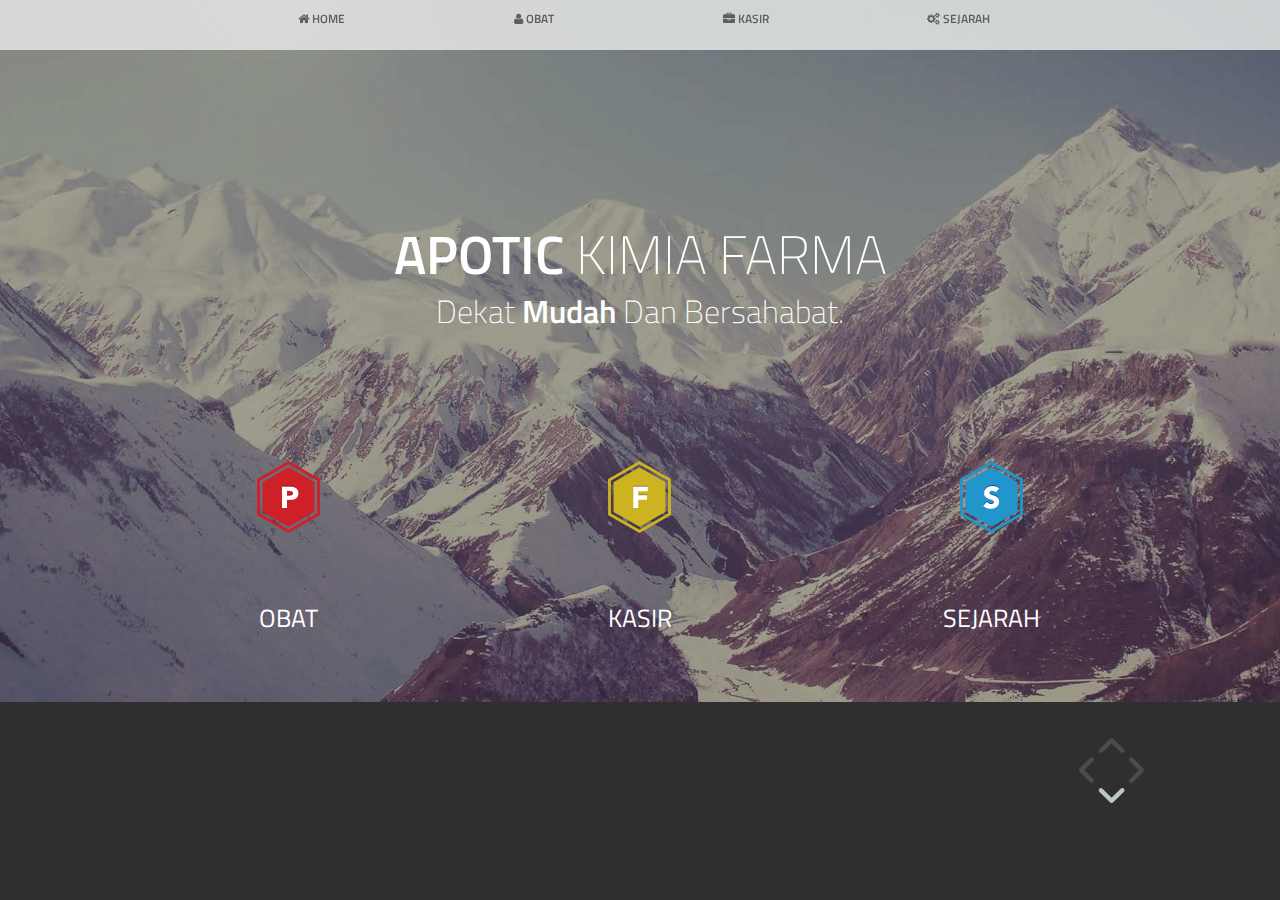
<file: index.html>
<!doctype html>
<html>
<head lang="en">
	<meta charset="utf-8">
	<meta name="viewport" content="width=device-width, initial-scale=1, maximum-scale=1, user-scalable=no">
	
	<title>Apotic Buyong</title> 
	<meta name="description" content="BlackTie.co - Free Handsome Bootstrap Themes" />	    
	<meta name="keywords" content="themes, bootstrap, free, templates, bootstrap 3, freebie,">
	<meta property="og:title" content="">

	<link rel="stylesheet" type="text/css" href="css/bootstrap.min.css">
	<link rel="stylesheet" href="fancybox/jquery.fancybox-v=2.1.5.css" type="text/css" media="screen">
    <link rel="stylesheet" href="css/font-awesome.min.css" rel="stylesheet">
	
	<link rel="stylesheet" type="text/css" href="css/style.css">	
	
	<link href='http://fonts.googleapis.com/css?family=Titillium+Web:400,600,300,200&subset=latin,latin-ext' rel='stylesheet' type='text/css'>
	
	
	<link rel="prefetch" href="images/zoom.png">
		
</head>

<body>
	<div class="navbar navbar-fixed-top" data-activeslide="1">
		<div class="container">
		
			<!-- .navbar-toggle is used as the toggle for collapsed navbar content -->
			<button type="button" class="navbar-toggle" data-toggle="collapse" data-target=".navbar-responsive-collapse">
				<span class="icon-bar"></span>
				<span class="icon-bar"></span>
				<span class="icon-bar"></span>
			</button>
			
			
			<div class="nav-collapse collapse navbar-responsive-collapse">
				<ul class="nav row">
					<li class="col-12 col-sm-3"><a id="menu-link-1" href="index.html" title="Next Section"><span class="icon icon-home"></span> <span class="text">HOME</span></a></li>
					<li data-slide="2" class="col-12 col-sm-3"><a id="menu-link-2" href="obat.html" title="Next Section"><span class="icon icon-user"></span> <span class="text">OBAT</span></a></li>
					<li data-slide="3" class="col-12 col-sm-3"><a id="menu-link-3" href="kasir.html" title="Next Section"><span class="icon icon-briefcase"></span> <span class="text">KASIR</span></a></li>
					<li data-slide="4" class="col-12 col-sm-3"><a id="menu-link-4" href="sejarah.html" title="Next Section"><span class="icon icon-gears"></span> <span class="text">SEJARAH</span></a></li>
				</ul>
				
			</div><!-- /.nav-collapse -->
		</div><!-- /.container -->
	</div><!-- /.navbar -->
	
	
	<!-- === Arrows === -->
	<div id="arrows">
		<div id="arrow-up" class="disabled"></div>
		<div id="arrow-down"></div>
		<div id="arrow-left" class="disabled visible-lg"></div>
		<div id="arrow-right" class="disabled visible-lg"></div>
	</div><!-- /.arrows -->
	
	
	<!-- === MAIN Background === -->
	<div class="slide story" id="slide-1" data-slide="1">
		<div class="container">
			<div id="home-row-1" class="row clearfix">
				<div class="col-12">
					<h1 class="font-semibold">APOTIC <span class="font-thin">KIMIA FARMA</span></h1>
					<h4 class="font-thin">Dekat <span class="font-semibold">Mudah</span> Dan Bersahabat.</h4>
					<br>
					<br>
				</div><!-- /col-12 -->
			</div><!-- /row -->
			<div id="home-row-2" class="row clearfix">
				<div class="col-12 col-sm-4"><div class="home-hover navigation-slide" data-slide="2"><img src="images/s02.png"></div><span>OBAT</span></div>
				<div class="col-12 col-sm-4"><div class="home-hover navigation-slide" data-slide="3"><img src="images/s01.png"></div><span>KASIR</span></div>
				<div class="col-12 col-sm-4"><div class="home-hover navigation-slide" data-slide="4"><img src="images/s03.png"></div><span>SEJARAH</span></div>
			</div><!-- /row -->
		</div><!-- /container -->
	</div><!-- /slide1 -->
	
	
</body>

	<!-- SCRIPTS -->
	<script src="js/html5shiv.js"></script>
	<script src="js/jquery-1.10.2.min.js"></script>
	<script src="js/jquery-migrate-1.2.1.min.js"></script>
	<script src="js/jquery.easing.1.3.js"></script>
	<script type="text/javascript" src="fancybox/jquery.fancybox.pack-v=2.1.5.js"></script>
	
	<!-- fancybox init -->
	<script>
	$(document).ready(function(e) {
		var lis = $('.nav > li');
		menu_focus( lis[0], 1 );
		
		$(".fancybox").fancybox({
			padding: 10,
			helpers: {
				overlay: {
					locked: false
				}
			}
		});
	
	});
	</script>

</html>
</file>
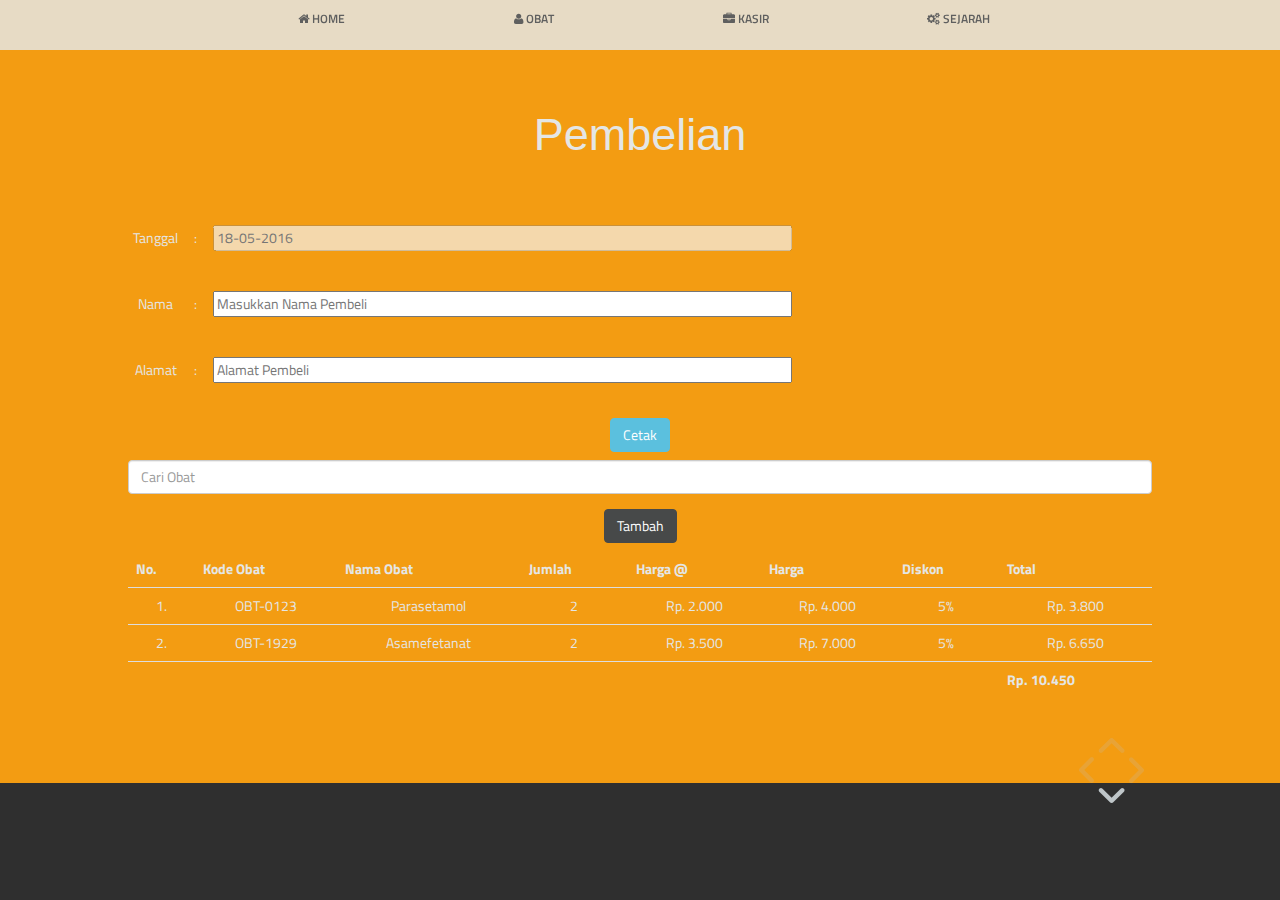
<file: kasir.html>
<!doctype html>
<html>
<head lang="en">
	<meta charset="utf-8">
	<meta name="viewport" content="width=device-width, initial-scale=1, maximum-scale=1, user-scalable=no">
	
	<title>Apotic Buyong</title> 
	<meta name="description" content="BlackTie.co - Free Handsome Bootstrap Themes" />	    
	<meta name="keywords" content="themes, bootstrap, free, templates, bootstrap 3, freebie,">
	<meta property="og:title" content="">

	<link rel="stylesheet" type="text/css" href="css/bootstrap.min.css">
	<link rel="stylesheet" href="fancybox/jquery.fancybox-v=2.1.5.css" type="text/css" media="screen">
    <link rel="stylesheet" href="css/font-awesome.min.css" rel="stylesheet">
	
	<link rel="stylesheet" type="text/css" href="css/style.css">	
	
	<link href='http://fonts.googleapis.com/css?family=Titillium+Web:400,600,300,200&subset=latin,latin-ext' rel='stylesheet' type='text/css'>
	
	
	<link rel="prefetch" href="images/zoom.png">
		
</head>

<body>
	<div class="navbar navbar-fixed-top" data-activeslide="1">
		<div class="container">
		
			<!-- .navbar-toggle is used as the toggle for collapsed navbar content -->
			<button type="button" class="navbar-toggle" data-toggle="collapse" data-target=".navbar-responsive-collapse">
				<span class="icon-bar"></span>
				<span class="icon-bar"></span>
				<span class="icon-bar"></span>
			</button>
			
			
			<div class="nav-collapse collapse navbar-responsive-collapse">
				<ul class="nav row">
					<li class="col-12 col-sm-3"><a id="menu-link-1" href="index.html" title="Next Section"><span class="icon icon-home"></span> <span class="text">HOME</span></a></li>
					<li data-slide="2" class="col-12 col-sm-3"><a id="menu-link-2" href="obat.html" title="Next Section"><span class="icon icon-user"></span> <span class="text">OBAT</span></a></li>
					<li data-slide="3" class="col-12 col-sm-3"><a id="menu-link-3" href="kasir.html" title="Next Section"><span class="icon icon-briefcase"></span> <span class="text">KASIR</span></a></li>
					<li data-slide="4" class="col-12 col-sm-3"><a id="menu-link-4" href="sejarah.html" title="Next Section"><span class="icon icon-gears"></span> <span class="text">SEJARAH</span></a></li>
				</ul>
				
			</div><!-- /.nav-collapse -->
		</div><!-- /.container -->
	</div><!-- /.navbar -->
	
	
	<!-- === Arrows === -->
	<div id="arrows">
		<div id="arrow-up" class="disabled"></div>
		<div id="arrow-down"></div>
		<div id="arrow-left" class="disabled visible-lg"></div>
		<div id="arrow-right" class="disabled visible-lg"></div>
	</div><!-- /.arrows -->


	<!-- === SLide 3 - Portfolio -->
	<div class="slide story" id="slide-5" data-slide="3">
		
			<div class="container">
	
		<h2 class="row title-row">Pembelian</h2>
		<div class="container">

		<table border=0 cellpadding=5 cellspacing=0>
			<tr>
				<td>Tanggal</td>
				<td>&nbsp;&nbsp;:&nbsp;&nbsp;</td>
				<td><input type="text" name="tanggal" placeholder="18-05-2016" size="80" disabled></td>
			</tr>
			<tr>
				<td>&nbsp;</td>
			</tr>
			<tr>
				<td>Nama</td>
				<td>&nbsp;&nbsp;:&nbsp;&nbsp;</td>
				<td><input type="text" name="tanggal" placeholder="Masukkan Nama Pembeli" size="80"></td>
			</tr>
			<tr>
				<td>&nbsp;</td>
			</tr>
			<tr>
				<td>Alamat</td>
				<td>&nbsp;&nbsp;:&nbsp;&nbsp;</td>
				<td><input type="text" name="tanggal" placeholder="Alamat Pembeli" size="80"></td>
			</tr>
			<tr>
			<td>&nbsp;</td>
			</tr>
		</table>

		<button href="#" class="btn btn-info">Cetak</button>


			<form class="navbar-form navbar-left" role="search">
			  <div class="form-group">
			    <input type="text" class="form-control" placeholder="Cari Obat">
			  </div>
			  <button type="submit" class="btn btn-default">Tambah</button>
			</form>	   


		 					<table class="table table-hover">
                              <thead>                  	  
                              <tr>
                                  <th>No.</th>
                                  <th>Kode Obat</th>
                                  <th>Nama Obat</th>
                                  <th>Jumlah</th>
                                  <th>Harga @</th>
                                  <th>Harga</th>
								  <th>Diskon</th>
								  <th>Total</th>
                              </tr>
                              </thead>
                              <tbody>
                              <tr>
                                  <td>1.</td>
                                  <td>OBT-0123</td>
                                  <td>Parasetamol</td>
                                  <td>2</td>
                                  <td>Rp. 2.000</th>
                                  <td>Rp. 4.000</th>
								  <td>5%</td>
								  <td>Rp. 3.800</td>
                              </tr>
                              <tr>
                                  <td>2.</td>
                                  <td>OBT-1929</td>
                                  <td>Asamefetanat</td>
                                  <td>2</td>
                                  <td>Rp. 3.500</td>
                                  <td>Rp. 7.000</td>
								  <td>5%</td>
								  <td>Rp. 6.650</td>
                              </tr>
                              <tr>
                              <th colspan="7"></th>
                              <th>Rp. 10.450</th>
                              </tr>
                              </tbody>     
                              </table>
         

	</div>

</div>
		
	</div><!-- /slide3 -->
	

</body>

	<!-- SCRIPTS -->
	<script src="js/html5shiv.js"></script>
	<script src="js/jquery-1.10.2.min.js"></script>
	<script src="js/jquery-migrate-1.2.1.min.js"></script>
	<script src="js/jquery.easing.1.3.js"></script>
	<script type="text/javascript" src="fancybox/jquery.fancybox.pack-v=2.1.5.js"></script>
	
	<!-- fancybox init -->
	<script>
	$(document).ready(function(e) {
		var lis = $('.nav > li');
		menu_focus( lis[0], 1 );
		
		$(".fancybox").fancybox({
			padding: 10,
			helpers: {
				overlay: {
					locked: false
				}
			}
		});
	
	});
	</script>

</html>
</file>
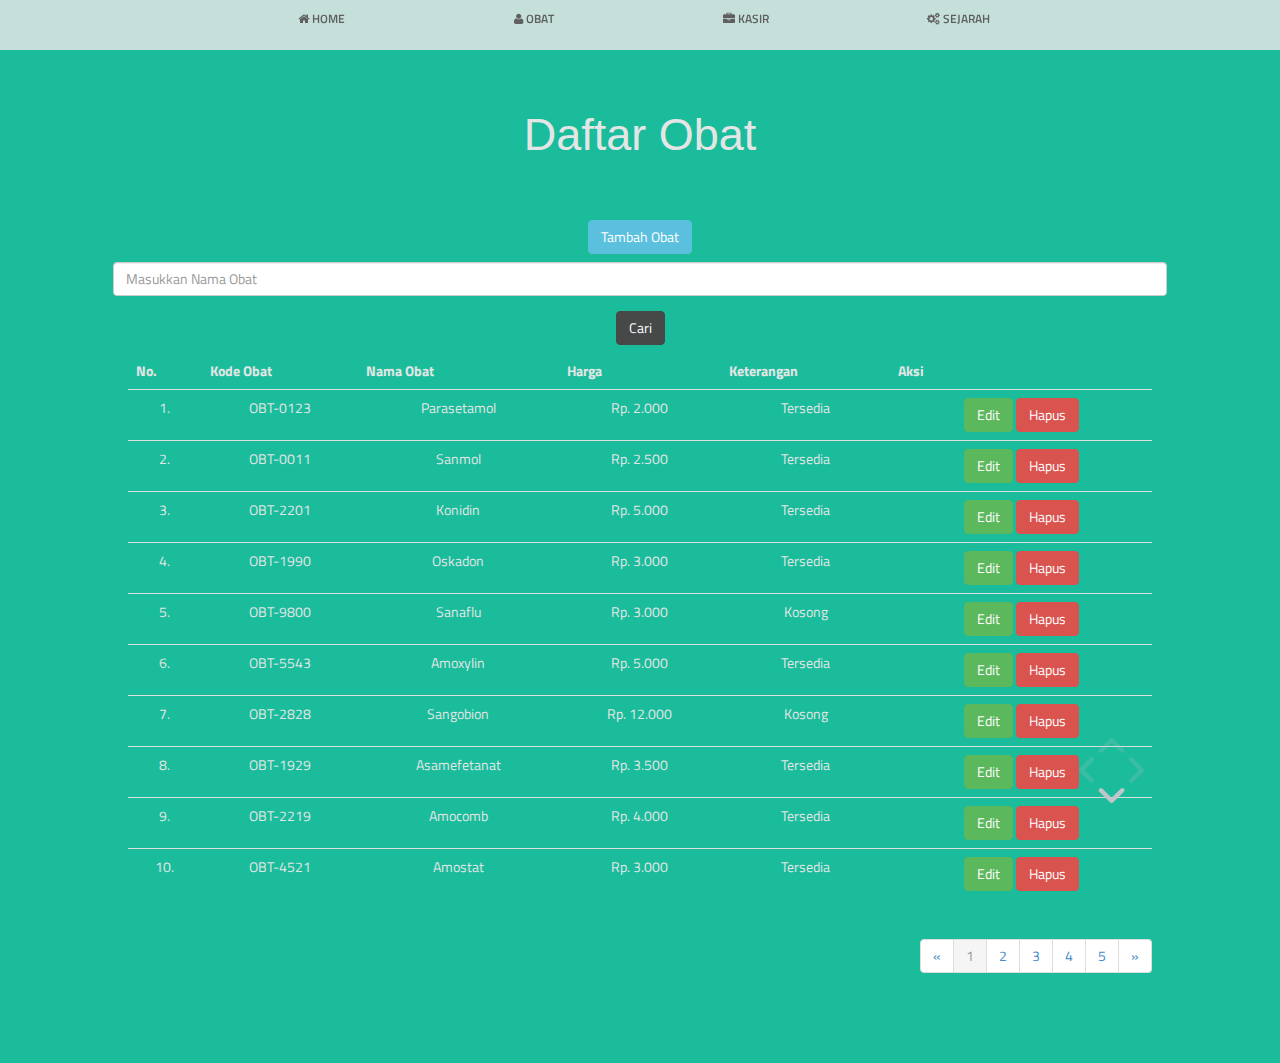
<file: obat.html>
<!doctype html>
<html>
<head lang="en">
	<meta charset="utf-8">
	<meta name="viewport" content="width=device-width, initial-scale=1, maximum-scale=1, user-scalable=no">
	
	<title>Apotic Buyong</title> 
	<meta name="description" content="BlackTie.co - Free Handsome Bootstrap Themes" />	    
	<meta name="keywords" content="themes, bootstrap, free, templates, bootstrap 3, freebie,">
	<meta property="og:title" content="">

	<link rel="stylesheet" type="text/css" href="css/bootstrap.min.css">
	<link rel="stylesheet" href="fancybox/jquery.fancybox-v=2.1.5.css" type="text/css" media="screen">
    <link rel="stylesheet" href="css/font-awesome.min.css" rel="stylesheet">
	
	<link rel="stylesheet" type="text/css" href="css/style.css">	
	
	<link href='http://fonts.googleapis.com/css?family=Titillium+Web:400,600,300,200&subset=latin,latin-ext' rel='stylesheet' type='text/css'>
	
	
	<link rel="prefetch" href="images/zoom.png">
		
</head>

<body>
	<div class="navbar navbar-fixed-top" data-activeslide="1">
		<div class="container">
		
			<!-- .navbar-toggle is used as the toggle for collapsed navbar content -->
			<button type="button" class="navbar-toggle" data-toggle="collapse" data-target=".navbar-responsive-collapse">
				<span class="icon-bar"></span>
				<span class="icon-bar"></span>
				<span class="icon-bar"></span>
			</button>
			
			
			<div class="nav-collapse collapse navbar-responsive-collapse">
				<ul class="nav row">
					<li class="col-12 col-sm-3"><a id="menu-link-1" href="index.html" title="Next Section"><span class="icon icon-home"></span> <span class="text">HOME</span></a></li>
					<li data-slide="2" class="col-12 col-sm-3"><a id="menu-link-2" href="obat.html" title="Next Section"><span class="icon icon-user"></span> <span class="text">OBAT</span></a></li>
					<li data-slide="3" class="col-12 col-sm-3"><a id="menu-link-3" href="kasir.html" title="Next Section"><span class="icon icon-briefcase"></span> <span class="text">KASIR</span></a></li>
					<li data-slide="4" class="col-12 col-sm-3"><a id="menu-link-4" href="sejarah.html" title="Next Section"><span class="icon icon-gears"></span> <span class="text">SEJARAH</span></a></li>
				</ul>
				
			</div><!-- /.nav-collapse -->
		</div><!-- /.container -->
	</div><!-- /.navbar -->
	
	
	<!-- === Arrows === -->
	<div id="arrows">
		<div id="arrow-up" class="disabled"></div>
		<div id="arrow-down"></div>
		<div id="arrow-left" class="disabled visible-lg"></div>
		<div id="arrow-right" class="disabled visible-lg"></div>
	</div><!-- /.arrows -->
	
	
	<!-- === MAIN Background === -->
	
	<!-- === Slide 2 === -->
	<div class="slide story" id="slide-2" data-slide="2">
		<div class="container">
	
		<h2 class="row title-row">Daftar Obat</h2>

		 <div class="container">

		 <div class="row">
		 <!-- tombol tambah obat -->
		 	<a href="#" class="btn btn-info" role="button">Tambah Obat</a>


		 	<form class="navbar-form navbar-right" role="search">
  <div class="form-group">
    <input type="text" class="form-control" placeholder="Masukkan Nama Obat">
  </div>
  <button type="submit" class="btn btn-default">Cari</button>
</form>	   
</div>
					 <!-- Membuat tabel -->
					 <table class="table table-hover">

                              <thead>                  	  
                              <tr>
                                  <th>No.</th>
                                  <th>Kode Obat</th>
                                  <th>Nama Obat</th>
                                  <th>Harga</th>
								  <th>Keterangan</th>
								  <th>Aksi</th>
                              </tr>
                              </thead>
                              <tbody>
                              <tr>
                                  <td>1.</td>
								  <td>OBT-0123</td>
                                  <td>Parasetamol</td>
                                  <td>Rp. 2.000</td>
                                  <td>Tersedia</td>
								  <td>
								 <a href="#" class="btn btn-success" role="button">Edit</a>
								 <a href="#" class="btn btn-danger" role="button">Hapus</a>
								 </td>
                              </tr>
                              <tr>
                                  <td>2.</td>
								  <td>OBT-0011</td>
                                  <td>Sanmol</td>
                                  <td>Rp. 2.500</td>
                                  <td>Tersedia</td>
								  <td>
								  <a href="#" class="btn btn-success" role="button">Edit</a>
								 <a href="#" class="btn btn-danger" role="button">Hapus</a>
								 </td>
                              </tr>
                              <tr>
                                  <td>3.</td>
								  <td>OBT-2201</td>
                                  <td>Konidin</td>
                                  <td>Rp. 5.000</td>
                                  <td>Tersedia</td>
								  <td>
								 <a href="#" class="btn btn-success" role="button">Edit</a>
								 <a href="#" class="btn btn-danger" role="button">Hapus</a>
								  </td>
                              </tr>
                              <tr>
                                  <td>4.</td>
								  <td>OBT-1990</td>
                                  <td>Oskadon</td>
                                  <td>Rp. 3.000</td>
                                  <td>Tersedia</td>
								  <td>
								 <a href="#" class="btn btn-success" role="button">Edit</a>
								 <a href="#" class="btn btn-danger" role="button">Hapus</a>
								  </td>
                              </tr>
                              <tr>
                                  <td>5.</td>
								  <td>OBT-9800</td>
                                  <td>Sanaflu</td>
                                  <td>Rp. 3.000</td>
                                  <td>Kosong</td>
								  <td>
								 <a href="#" class="btn btn-success" role="button">Edit</a>
								 <a href="#" class="btn btn-danger" role="button">Hapus</a>
								  </td>
                              </tr>
                              <tr>
                                  <td>6.</td>
								  <td>OBT-5543</td>
                                  <td>Amoxylin</td>
                                  <td>Rp. 5.000</td>
                                  <td>Tersedia</td>
								  <td>
								 <a href="#" class="btn btn-success" role="button">Edit</a>
								 <a href="#" class="btn btn-danger" role="button">Hapus</a>
								  </td>
                              </tr>
                              <tr>
                                  <td>7.</td>
								  <td>OBT-2828</td>
                                  <td>Sangobion</td>
                                  <td>Rp. 12.000</td>
                                  <td>Kosong</td>
								  <td>
								 <a href="#" class="btn btn-success" role="button">Edit</a>
								 <a href="#" class="btn btn-danger" role="button">Hapus</a>
								  </td>
                              </tr>
                              <tr>
                                  <td>8.</td>
								  <td>OBT-1929</td>
                                  <td>Asamefetanat</td>
                                  <td>Rp. 3.500</td>
                                  <td>Tersedia</td>
								  <td>
								 <a href="#" class="btn btn-success" role="button">Edit</a>
								 <a href="#" class="btn btn-danger" role="button">Hapus</a>
								  </td>
                              </tr>
                              <tr>
                                  <td>9.</td>
								  <td>OBT-2219</td>
                                  <td>Amocomb</td>
                                  <td>Rp. 4.000</td>
                                  <td>Tersedia</td>
								  <td>
								 <a href="#" class="btn btn-success" role="button">Edit</a>
								 <a href="#" class="btn btn-danger" role="button">Hapus</a>
								  </td>
                              </tr>
                              <tr>
                                  <td>10.</td>
								  <td>OBT-4521</td>
                                  <td>Amostat</td>
                                  <td>Rp. 3.000</td>
                                  <td>Tersedia</td>
								  <td>
								 <a href="#" class="btn btn-success" role="button">Edit</a>
								 <a href="#" class="btn btn-danger" role="button">Hapus</a>
								  </td>
                              </tr>
                              </tbody>                              
                          </table>
                           <!-- membuat pagination -->	
                           <div align="right">						
								  <ul class="pagination">
								    <li>
								      <a href="#" aria-label="Previous">
								        <span aria-hidden="true">&laquo;</span>
								      </a>
								    </li>
								    <li  class="active"><a href="#">1</a></li>
								    <li><a href="#">2</a></li>
								    <li><a href="#">3</a></li>
								    <li><a href="#">4</a></li>
								    <li><a href="#">5</a></li>
								    <li>
								      <a href="#" aria-label="Next">
								        <span aria-hidden="true">&raquo;</span>
								      </a>
								    </li>
								  </ul>
								  </div>
                          
                  </div>
	</div>
	</div>
	<!-- /slide2 -->
	

	
	
</body>

	<!-- SCRIPTS -->
	<script src="js/html5shiv.js"></script>
	<script src="js/jquery-1.10.2.min.js"></script>
	<script src="js/jquery-migrate-1.2.1.min.js"></script>
	<script src="js/jquery.easing.1.3.js"></script>
	<script type="text/javascript" src="fancybox/jquery.fancybox.pack-v=2.1.5.js"></script>
	
	<!-- fancybox init -->
	<script>
	$(document).ready(function(e) {
		var lis = $('.nav > li');
		menu_focus( lis[0], 1 );
		
		$(".fancybox").fancybox({
			padding: 10,
			helpers: {
				overlay: {
					locked: false
				}
			}
		});
	
	});
	</script>

</html>
</file>
<file: css/style.css>
/*
 * Author: Carlos Alvarez
 * URL: http://alvarez.is
 *
 * Project Name: Munter - Free Bootstrap 3 Theme
 * Version: 1.0
 * URL: http://blacktie.co
 */
 
.font-thin {
	font-family: "Titillium Web", sans-serif;
	font-weight: 200;
}

.font-semibold {
	font-family: "Titillium Web", sans-serif;
	font-weight: 600;
}

.font-light {
	font-family: "Titillium Web", sans-serif;
	font-weight: 300;
}

* {
	position: relative;
}

.breaker {
	clear: both;
	font-size: 1px;
	line-height: 1px;
	height: 1px;
}

html, body {
	height: 100%;
	width: 100%;
}

body {
	background-color: #2f2f2f;
	font-family: "Titillium Web", sans-serif;
	font-weight: normal;
	overflow-x: hidden;
	-webkit-font-smoothing: antialiased !important;
}

.justify-text {
	text-align: justify;
}

.navbar {
	background-color: #e4e6e5;
	background-color: rgba( 228, 230, 229, .85 );
	border-bottom: 0 none;
	font-size: 12px;
	transition: .25s all linear;
}

.navbar.inv {
	background-color: rgba( 0, 0, 0, .5 );
	border-bottom: 1px solid #bfbfbf;
}

.navbar .nav a {
	color: #5f5f5f;
	font-family: "Titillium Web", sans-serif;
	font-weight: 600;
	transition: all .5 linear;
}

.navbar.inv a {
	color: #e4e6e5;
}


.navbar-responsive-collapse {
	margin: 0 auto;
	width: 80%;
}

.nav li {
	text-align: center;
	white-space: nowrap;
}

.nav > li > a:hover,
.nav > li > a:focus {
	background-color: inherit;
	outline: none;
}

.navbar-brand {
	padding: 8px;
}

.active-menu {
	background-color: #4e4e4e;
	content: '.';
	display: block;
	height: 5px;
	left: 0;
	position: absolute;
	top: 0;
	transition: all .5 linear;
	width: 1%;
	z-index: 9;
}

.inv .active-menu {
	background-color: #e4e6e5;
}

.special-active-menu {
	z-index: 10;
}

#special-active-menu-1,
#special-active-menu-6 {
	background-color: #4e4e4e !important;
}

#special-active-menu-2 {
	background-color: #1abc9c !important;
}

#special-active-menu-3 {
	background-color: #e74c3c !important;
}

#special-active-menu-4 {
	background-color: #34495e !important;
}

#special-active-menu-5 {
	background-color: #e67e22 !important;
}

@media (min-width: 768px) and (max-width: 991px) {
	#slide-4 .content-row h2 {
		min-height: 6em;
	}
}

@media (max-width: 767px) {
	
	.nav li {
		text-align: left;
		white-space: nowrap;
	}
	
	.navbar-responsive-collapse  {
		width: 100%;
	}
	
	.active-menu {
		display: none !important;
	}
	
	.navbar-toggle {
		margin-right: 10px;
	}
	
	.navbar {
		background-color: #e4e6e5 !important;
		padding: 0;
	}
	
	.navbar .nav a {
		color: #e4e6e5;
		font-size: 16px;
		padding-left: 0;
	}
	
	.icon {
		margin-right: 12px;
	}
			
	.nav li[data-slide="1"],
	.nav li[data-slide="6"] {
		background-color: #2f2f2f;
	}
	
	.nav li[data-slide="2"] {
		background-color: #1abc9c;
	}
	
	.nav li[data-slide="3"] {
		background-color: #e74c3c;
	}
	
	.nav li[data-slide="4"] {
		background-color: #34495e;
	}
	
	.nav li[data-slide="5"] {
		background-color: #e67e22;
	}
	
	.navbar-brand {
		margin: 0;
		text-align: left;
	}
}

:focus {outline:none;}
::-moz-focus-inner {border:0;}

.slide {
	background-position: center center;
	background-repeat: no-repeat;
	padding-bottom: 65px;
	padding-top: 50px;
	text-align: center;
}

#slide-1 {
	background-image: url('../images/bg1.jpg');
	color: #ffffff;
    -webkit-background-size: 100%;
    -moz-background-size: 100%;
    -o-background-size: 100%;
    background-size: 100%;

    -webkit-background-size: cover;
    -moz-background-size: cover;
    -o-background-size: cover;
    background-size: cover;
    width: 100%;
	background-attachment: relative;
	background-position: center center;
}

#slide-1 h1 {
	padding-top: 130px;
}

@media (max-width: 991px) {
	#slide-1 {
		background-position: -70% 0, 170% 0;
	}
}

@media (max-width: 767px) {
	#slide-1 {
		background-image: none;
	}
}

	#home-row-1,
	#home-row-2 {
		padding-top: 25px;
	}
	
	#home-row-1 h1 {
		font-size: 54px;
	}
	
	#home-row-1 h4 {
		font-size: 32px;
	}
	
	#home-row-2 {
		font-size: 25px;
	}
	
	#home-row-2 .col-12 {
		height: 232px;
		padding-top: 30px;
	}
	
	#home-row-2 .col-12 .home-hover {
		height: 166px;
		overflow: hidden;
		padding-top: 26px;
		transition: all ease-in .5s;
	}
	
	#home-row-2 .col-12 .home-hover:hover {
		height: 166px;
		padding-top: 0;
	}

@media (max-width: 767px) {
	#home-row-1,
	#home-row-2 {
		padding-top: 16px;
	}
	
	#home-row-1 h1 {
		font-size: 35px;
	}
	
	#home-row-1 h4 {
		font-size: 21px;
	}
	
	#home-row-2 {
		font-size: 16px;
	}
}

#slide-2 {
	background-color: #1abc9c;
	color: #e4e6e5;
	padding-top: 90px;
}

	.title-row {
		font-size: 45px;
		padding-bottom: 50px;
	}
	
	.line-row .hr {
		background-color: #e4e6e5;
		height: 5px;
		margin: 0 auto;
		width: 33%;
	}
	
	.subtitle-row {
		font-size: 35px;
		padding-bottom: 40px;
		padding-top: 40px;
	}
	
	.content-row {
		padding-top: 45px;
	}
	
	.content-row i,
	#about-row-5 i {
		display: block;
		margin: 0 auto;
		max-height: 100%;
		max-width: 100%;
	}
	
	.content-row h2 {
		font-size: 28px;
		padding-bottom: 40px;
	}
	
	.content-row h4 {
		font-family: "Titillium Web", "Lucida Sans Unicode", "Lucida Grande", sans-serif;
		font-size: 20px;
		font-weight: 300;
	}
	
	i {
		font-size: 80px;
		color: white;
	}
	

@media (max-width: 767px) {
	.title-row {
		font-size: 34px;
		padding-bottom: 33px;
	}
	
	.subtitle-row {
		font-size: 26px;
		padding-bottom: 26px;
		padding-top: 26px;
	}
	
	.content-row {
		padding-top: 29px;
	}
	
	.content-row h2 {
		font-size: 24px;
		padding-bottom: 26px;
	}
	
	.content-row h4 {
		font-size: 20px;
	}
}

#slide-3 {
	background-color: #ffffff;
	margin: 0 auto;
	overflow: hidden;
	padding: 0;
	text-align: left;
	width: 100%;
}
	
	#slide-3 .col-12 {
		display: inline-block;
		height: 451px;
		margin: 0;
		padding: 0;
		width: 452px;
	}

	#slide-3 a,
	#slide-3 img {
		display: inline-block;
		height: 100%;
		margin: 0 auto;
		width: 100%;
	}
	
@media (max-width: 991px) {
	#slide-3 {
		text-align: center;
		width: 100%;
	}
	
	#slide-3 .row {
		left: 0 !important;
		margin: 0;
		width: 100% !important;
	}
	
	#slide-3 .col-12 {
		height: auto;
		width: 50%
	}

	#slide-3 a,
	#slide-3 img {
		height: auto;
		max-height: 100%;
		max-width: 100%;
		width: auto;
	}
}
	
@media (max-width: 767px) {
	#slide-3 .col-12 {
		width: 100%;
	}
}

#slide-4 {
	background-color: #34495e;
	color: #e4e6e5;
	padding-top: 90px;
}

#slide-4 i {
		font-size: 80px;
		color: white;
	}


#slide-5 {
	background-color: #f39c12;
	color: #e4e6e5;
	padding-top: 90px;
}

#slide-6 {
	background-color: #2f2f2f;
	color: #e4e6e5;
	padding-bottom: 350px;
	padding-top: 90px;
}

@media (max-width: 767px) {
	#slide-6 {
		background-image: none;
	}
}
	
	#slide-6 .line-row .hr {
		background-color: #4e4e4e;
		color: #4e4e4e;
	}

	#slide-6 a {
		color: inherit;
		outline: none;
		text-decoration: none;
	}

@media (max-width: 767px) {
	.with-hover-text{
		margin-bottom: 2em;
		margin-top: 1em;
	}
}
	
	#contact-row-4 {
		padding-top: 125px;
	}
	
	#contact-row-4 .col-12 {
		height: 175px;
		overflow: hidden;
		padding-top: 20px;
		transition: all ease-in .5s;
	}
	
	#contact-row-4 img {
		display: block;
		margin: 0 auto;
		max-height: 100%;
		max-width: 100%;
	}
	
	#contact-row-4 .col-12:hover {
		height: 175px;
		padding-top: 0;
	}
	
	#contact-row-4 .col-12 .hover-text {
		display: none;
		font-size: 20px;
	}

#slide-7 {
	background-color: #e4e6e5;
	color: #4e4e4e;
	font-size: 35px;
	line-height: 50px;
	text-align: center;
}

#lightbox-out {
	background-color: rgba( 0, 0, 0, 0.7 );
	height: 100%;
	position: fixed;
	width: 100%;
	z-index: 99999;
}

.with-hover-text span {
	display: none;
}

.zoom {
	background-image: url('../images/zoom.png');
	background-position: center center;
	background-repeat: no-repeat;
	height: 100%;
	left: 0;
	position: absolute;
	top: 0;
	width: 100%;
	z-index: 999;
}

#arrows {
	bottom: 10%;
	height: 80px;
	position: fixed;
	right: 10%;
	width: 80px;
	z-index: 1000;
}

#arrows div {
	background-image: url('../images/website-arrows.png');
	cursor: pointer;
	height: 30px;
	position: absolute;
	width: 30px;
}

#arrows div.disabled {
	cursor: default;
}

#arrow-up {
	background-position: 30px 0;
	left: 25px;
	top: 0;
}

#arrow-up.disabled {
	background-position: 0 0;
}

#arrow-down {
	background-position: 30px -30px;
	left: 25px;
	bottom: 0;
}

#arrow-down.disabled {
	background-position: 0 -30px;
}

#arrow-left {
	background-position: 30px -60px;
	left: 0;
	top: 25px;
}

#arrow-left.disabled {
	background-position: 0 -60px;
}

#arrow-right {
	background-position: 30px -90px;
	right: 0;
	top: 25px;
}

#arrow-right.disabled {
	background-position: 0 -90px;
}

.navigation-slide {
	cursor: pointer;
}
</file>
